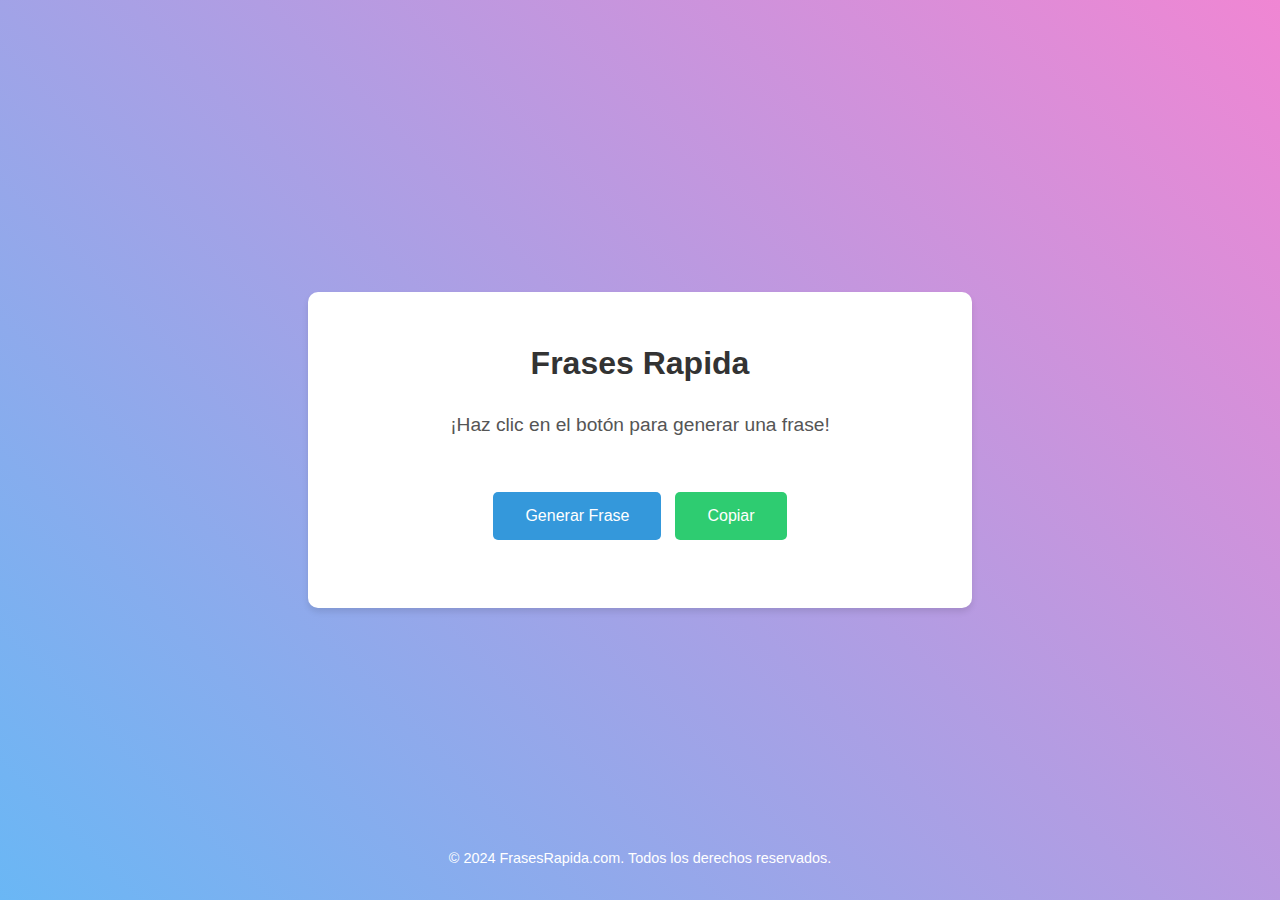
<file: index.html>
<!DOCTYPE html>
<html lang="es">
<head>
    <meta charset="UTF-8">
    <meta name="viewport" content="width=device-width, initial-scale=1.0">
    <title>Frases Rapida</title>
    <link rel="stylesheet" href="styles.css">

    <!-- Google tag (gtag.js) -->
<script async src="https://www.googletagmanager.com/gtag/js?id=G-G9R5CYZV4W"></script>
<script>
  window.dataLayer = window.dataLayer || [];
  function gtag(){dataLayer.push(arguments);}
  gtag('js', new Date());

  gtag('config', 'G-G9R5CYZV4W');
</script>

    <!-- Meta tags SEO -->
    <meta name="description" content="Generador de Frases Inspiradoras para motivarte todos los días. ¡Haz clic para generar una frase que inspire tu día!">
    <meta name="keywords" content="frases rápidas, motivación, citas, inspiración, generador de frases, desarrollo personal">
    <meta name="author" content="FrasesRapida.com">

    <!-- Open Graph Meta Tags (per Facebook, etc.) -->
    <meta property="og:title" content="Frases Rapida">
    <meta property="og:description" content="Genera frases rápidas y motivadoras para mejorar tu día.">
    <meta property="og:image" content="favicons/favicon-32x32.png">
    <meta property="og:url" content="https://fraserapida.com">
    <meta property="og:type" content="website">

    <script async src="https://pagead2.googlesyndication.com/pagead/js/adsbygoogle.js?client=ca-pub-2550226165773113"
     crossorigin="anonymous"></script>
    <!-- Twitter Card Meta Tags -->
    <meta name="twitter:card" content="summary_large_image">
    <meta name="twitter:title" content="Frases Rapida">
    <meta name="twitter:description" content="Genera frases rápidas y motivadoras para mejorar tu día.">
    <meta name="twitter:image" content="favicons/favicon-32x32.png">

    <!-- Favicon per browser -->
    <link rel="icon" href="favicons/favicon-32x32.png" sizes="32x32" type="image/png">

    <!-- Favicon per dispositivi Apple -->
    <link rel="apple-touch-icon" href="favicons/apple-touch-icon.png" sizes="180x180">

    <!-- Favicon per Android/Chrome -->
    <link rel="icon" href="favicons/android-chrome-192x192.png" sizes="192x192" type="image/png">
    <link rel="icon" href="favicons/android-chrome-512x512.png" sizes="512x512" type="image/png">

    <!-- Favicon per Microsoft -->
    <meta name="msapplication-TileColor" content="#ffffff">
    <meta name="msapplication-TileImage" content="favicons/mstile-150x150.png">

    <!-- Web manifest per Android -->
    <link rel="manifest" href="favicons/site.webmanifest">
</head>
<body>
    <div class="container">
        <h1>Frases Rapida</h1>
        <div id="quote-box" class="quote-box">
            <p id="quote">¡Haz clic en el botón para generar una frase!</p>
            <div class="button-container">
                <button id="generate-btn">Generar Frase</button>
                <button id="copy-btn">Copiar</button>
            </div>
        </div>
        <div id="notification" class="notification">Frase copiada al portapapeles</div>

    </div>
    <footer>
        <p>&copy; 2024 FrasesRapida.com. Todos los derechos reservados.</p>
    </footer>    
    <script src="script.js"></script>
</body>
</html>
</file>
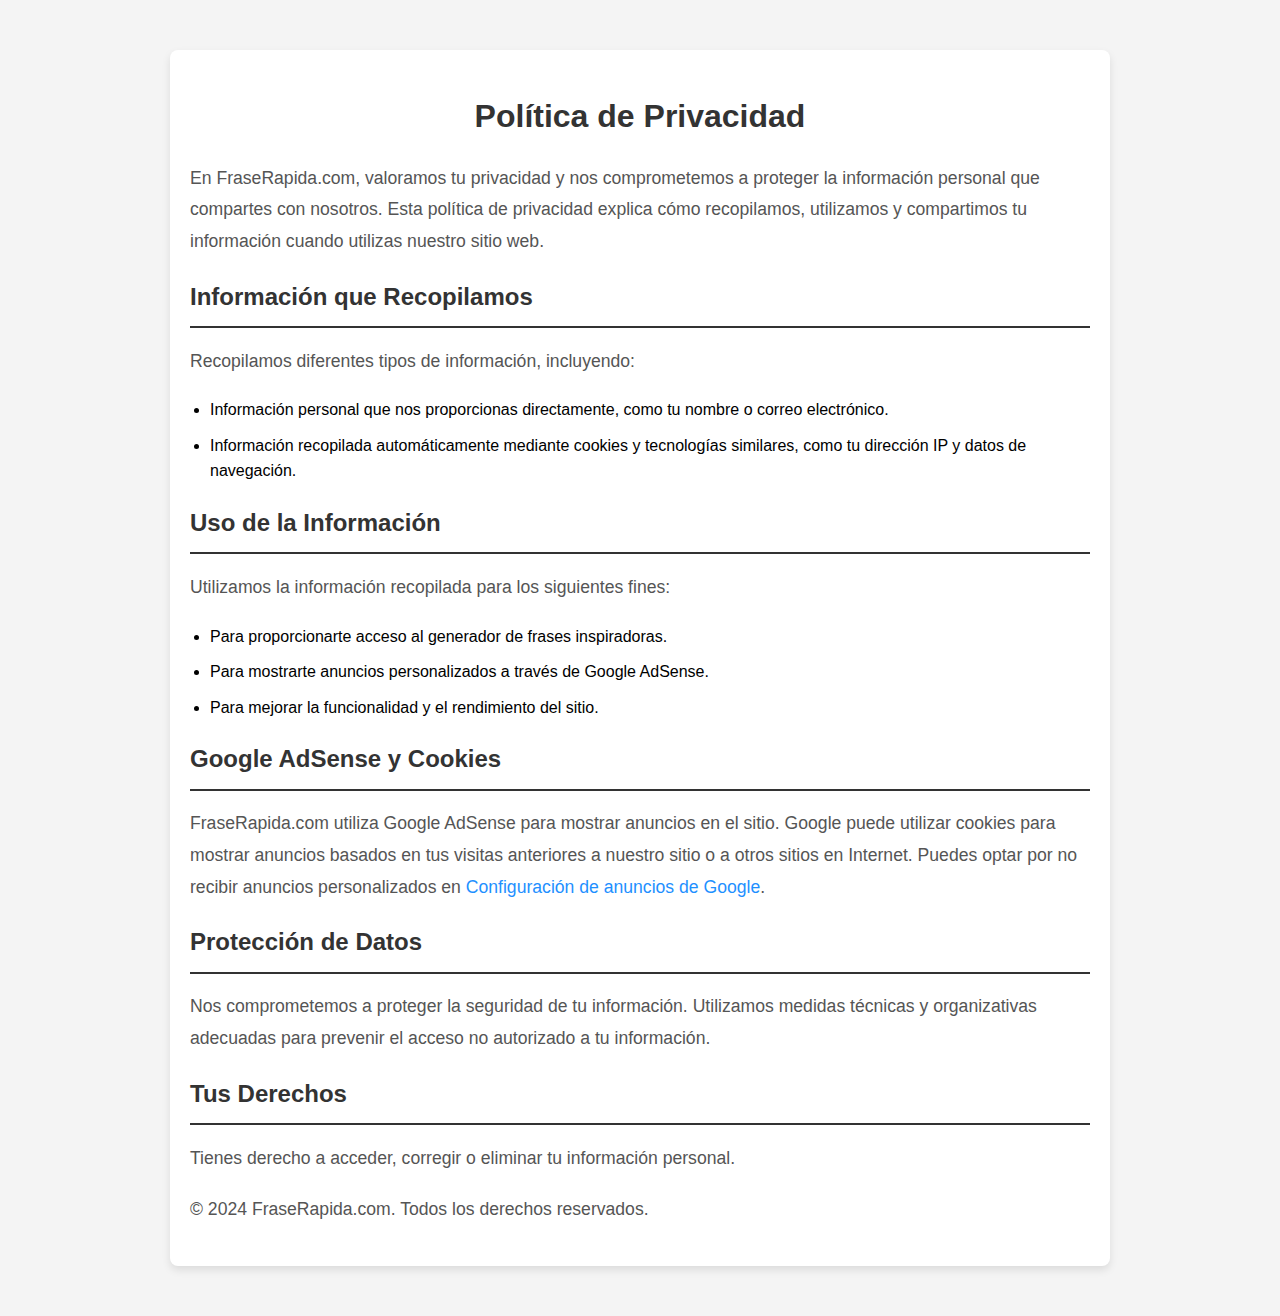
<file: privacy.html>
<!DOCTYPE html>
<html lang="es">
<head>
    <meta charset="UTF-8">
    <meta name="viewport" content="width=device-width, initial-scale=1.0">
    <title>Política de Privacidad - FraseRapida</title>
    <link rel="stylesheet" href="privacy.css">
    <meta name="description" content="Política de privacidad de FraseRapida.com, explicando cómo se manejan los datos personales de los usuarios.">
    <meta name="keywords" content="política de privacidad, protección de datos, cookies, GDPR, FraseRapida.com">
</head>
<body>
    <div class="container">
        <h1>Política de Privacidad</h1>
        <p>En FraseRapida.com, valoramos tu privacidad y nos comprometemos a proteger la información personal que compartes con nosotros. Esta política de privacidad explica cómo recopilamos, utilizamos y compartimos tu información cuando utilizas nuestro sitio web.</p>
        
        <h2>Información que Recopilamos</h2>
        <p>Recopilamos diferentes tipos de información, incluyendo:</p>
        <ul>
            <li>Información personal que nos proporcionas directamente, como tu nombre o correo electrónico.</li>
            <li>Información recopilada automáticamente mediante cookies y tecnologías similares, como tu dirección IP y datos de navegación.</li>
        </ul>

        <h2>Uso de la Información</h2>
        <p>Utilizamos la información recopilada para los siguientes fines:</p>
        <ul>
            <li>Para proporcionarte acceso al generador de frases inspiradoras.</li>
            <li>Para mostrarte anuncios personalizados a través de Google AdSense.</li>
            <li>Para mejorar la funcionalidad y el rendimiento del sitio.</li>
        </ul>

        <h2>Google AdSense y Cookies</h2>
        <p>FraseRapida.com utiliza Google AdSense para mostrar anuncios en el sitio. Google puede utilizar cookies para mostrar anuncios basados en tus visitas anteriores a nuestro sitio o a otros sitios en Internet. Puedes optar por no recibir anuncios personalizados en <a href="https://adssettings.google.com" target="_blank">Configuración de anuncios de Google</a>.</p>

        <h2>Protección de Datos</h2>
        <p>Nos comprometemos a proteger la seguridad de tu información. Utilizamos medidas técnicas y organizativas adecuadas para prevenir el acceso no autorizado a tu información.</p>

        <h2>Tus Derechos</h2>
        <p>Tienes derecho a acceder, corregir o eliminar tu información personal. </p>

        <p>&copy; 2024 FraseRapida.com. Todos los derechos reservados.</p>
    </div>
</body>
</html>
</file>
<file: styles.css>
body {
    font-family: 'Arial', sans-serif;
    display: flex;
    justify-content: center;
    align-items: center;
    min-height: 100vh;
    margin: 0;
    background: linear-gradient(45deg, #6ab7f5, #f086d3);
    padding: 20px;
    box-sizing: border-box;
}

.container {
    text-align: center;
    background-color: white;
    padding: 2rem;
    border-radius: 10px;
    box-shadow: 0 4px 6px rgba(0, 0, 0, 0.1);
    max-width: 600px;
    width: 100%;
}

h1 {
    color: #333;
    margin-bottom: 1rem;
}

.quote-box {
    margin-top: 2rem;
    margin-bottom: 2rem;
}

#quote {
    font-size: 1.2rem;
    color: #555;
    margin-bottom: 1rem;
    min-height: 3em;
}

.button-container {
    display: flex;
    justify-content: center;
    gap: 10px;
}

#generate-btn, #copy-btn {
    background-color: #3498db;
    border: none;
    color: white;
    padding: 15px 32px;
    text-align: center;
    text-decoration: none;
    display: inline-block;
    font-size: 16px;
    margin: 4px 2px;
    cursor: pointer;
    border-radius: 5px;
    transition: background-color 0.3s ease;
}

#generate-btn:hover, #copy-btn:hover {
    background-color: #2980b9;
}

#copy-btn {
    background-color: #2ecc71;
}

#copy-btn:hover {
    background-color: #27ae60;
}

.ad-space {
    background-color: #f0f0f0;
    padding: 10px;
    margin: 10px 0;
    border-radius: 5px;
    display: flex;
    justify-content: center;
    align-items: center;
    min-height: 60px;
}

.ad-space p {
    margin: 0;
    color: #888;
}

.notification {
    position: fixed;
    top: 20px; /* Invece di bottom */
    left: 50%;
    transform: translateX(-50%);
    background-color: #2ecc71;
    color: white;
    padding: 10px 20px;
    border-radius: 5px;
    opacity: 0;
    transition: opacity 0.3s ease;
    z-index: 1000; /* Aggiungiamo uno z-index alto per sovrapporla al resto del contenuto */
}

.notification.show {
    opacity: 1;
}


footer {
    text-align: center;
    padding: 20px;
    color: #fff;
    font-size: 0.9rem;
    position: absolute;
    width: 100%;
    bottom: 0;
}

@keyframes fadeIn {
    from { opacity: 0; }
    to { opacity: 1; }
}

.fade-in {
    animation: fadeIn 0.5s ease-in;
}

@media (max-width: 600px) {
    .container {
        padding: 1rem;
    }

    h1 {
        font-size: 1.5rem;
    }

    #quote {
        font-size: 1rem;
    }

    #generate-btn, #copy-btn {
        padding: 10px 20px;
        font-size: 14px;
    }
}
</file>
<file: privacy.css>
/* Stili per la pagina privacy.html */
body {
    font-family: 'Arial', sans-serif;
    line-height: 1.6;
    background-color: #f4f4f4;
    margin: 0;
    padding: 0;
}

.container {
    max-width: 900px;
    margin: 50px auto;
    padding: 20px;
    background-color: #fff;
    border-radius: 8px;
    box-shadow: 0 4px 8px rgba(0, 0, 0, 0.1);
}

h1 {
    font-size: 2em;
    color: #333;
    margin-bottom: 20px;
    text-align: center;
}

h2 {
    font-size: 1.5em;
    color: #333;
    margin-bottom: 15px;
    border-bottom: 2px solid #333;
    padding-bottom: 10px;
}

p {
    font-size: 1.1em;
    color: #555;
    margin-bottom: 20px;
    line-height: 1.8;
}

ul {
    margin-bottom: 20px;
    padding-left: 20px;
}

ul li {
    margin-bottom: 10px;
}

a {
    color: #1e90ff;
    text-decoration: none;
}

a:hover {
    text-decoration: underline;
}

footer {
    text-align: center;
    margin-top: 40px;
}

footer p {
    font-size: 0.9em;
    color: #777;
}

@media (max-width: 768px) {
    .container {
        padding: 15px;
    }

    h1 {
        font-size: 1.8em;
    }

    h2 {
        font-size: 1.3em;
    }

    p, ul li {
        font-size: 1em;
    }
}
</file>
